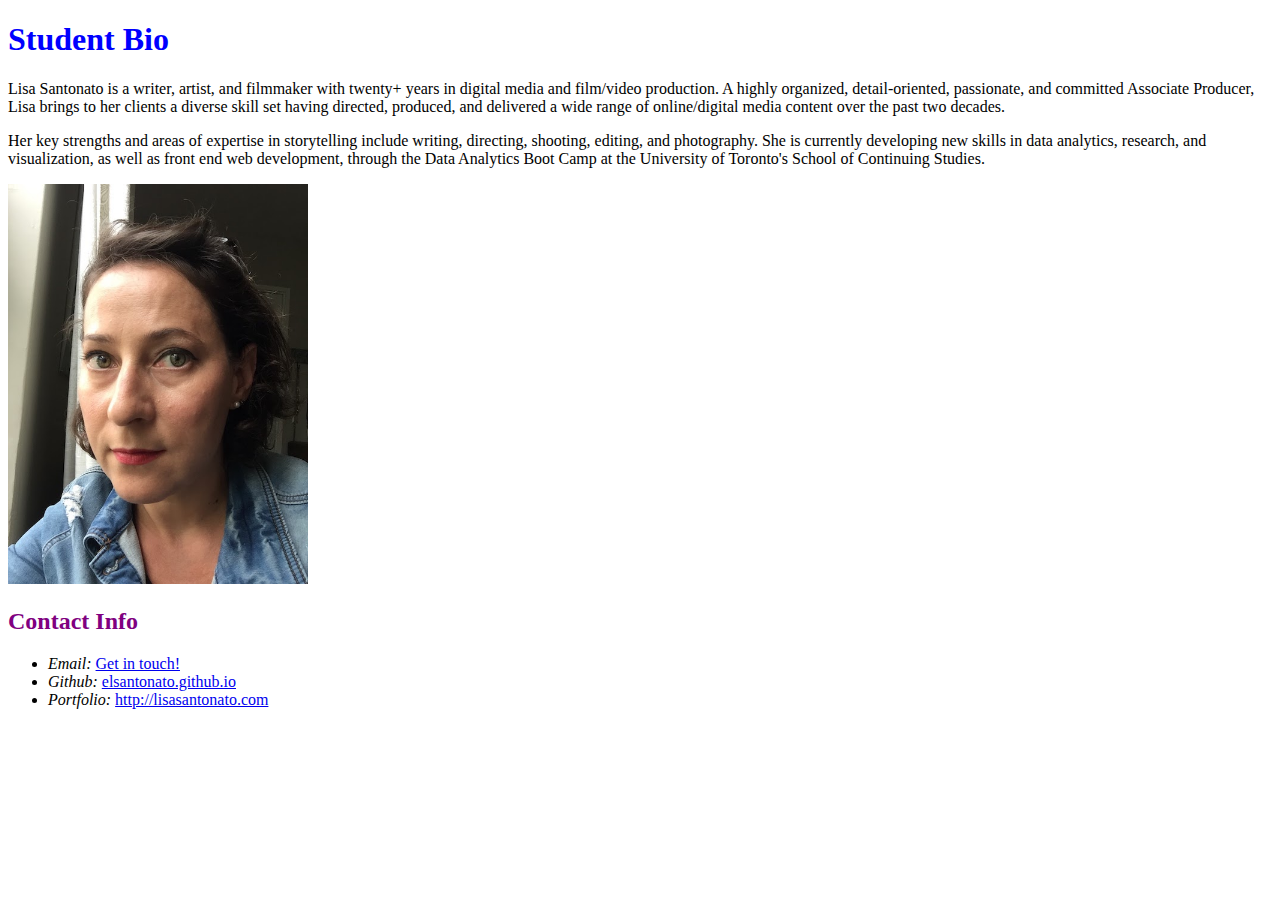
<file: index.html>
<!DOCTYPE html>

<!-- CSS Stylesheets with Relative Paths -->

<HTML lang="en-us">
  <HEAD>
      <meta charset="UTF-8">

  <!-- This line is money! It points your HTML to the CSS file. -->
  <!-- Notice the "relative" pathway? It matches a file inside our current directory's "assets" folder. Open it to see our style rules. -->
  <link rel="stylesheet" type="text/css" href="style.css">
</head>

  <body>

    <header>
      <h1>Student Bio</h1>
    </header>
      <p>Lisa Santonato is a writer, artist, and filmmaker with twenty+ years in digital media and film/video production. A highly organized, detail-oriented, passionate, and committed Associate Producer, Lisa brings to her clients a diverse skill set having directed, produced, and delivered a wide range of online/digital media content over the past two decades.</p>
      <p>Her key strengths and areas of expertise in storytelling include writing, directing, shooting, editing, and photography. She is currently developing new skills in data analytics, research, and visualization, as well as front end web development, through the Data Analytics Boot Camp at the University of Toronto's School of Continuing Studies.</p>
        <img src="/img/2016-07-27 18.47.58.jpg" alt="Lisa Santonato" style="width:300px;height:400px;">
  
        <section>

        <aside id="contact-info">
            <h2>Contact Info</h2>
            <ul>
              <li><em>Email:</em> <a href="mailto:ftpmedia@gmail.com">Get in touch!</a></li>
              <li><em>Github:</em> <a href="https://elsantonato.github.io/" target="_blank">elsantonato.github.io</a></li>
              <li><em>Portfolio:</em> <a href="http://lisasantonato.com" target="_blank">http://lisasantonato.com</a></li>
            </ul>
          </aside>

        </section>

  </body>
</HTML>
</file>
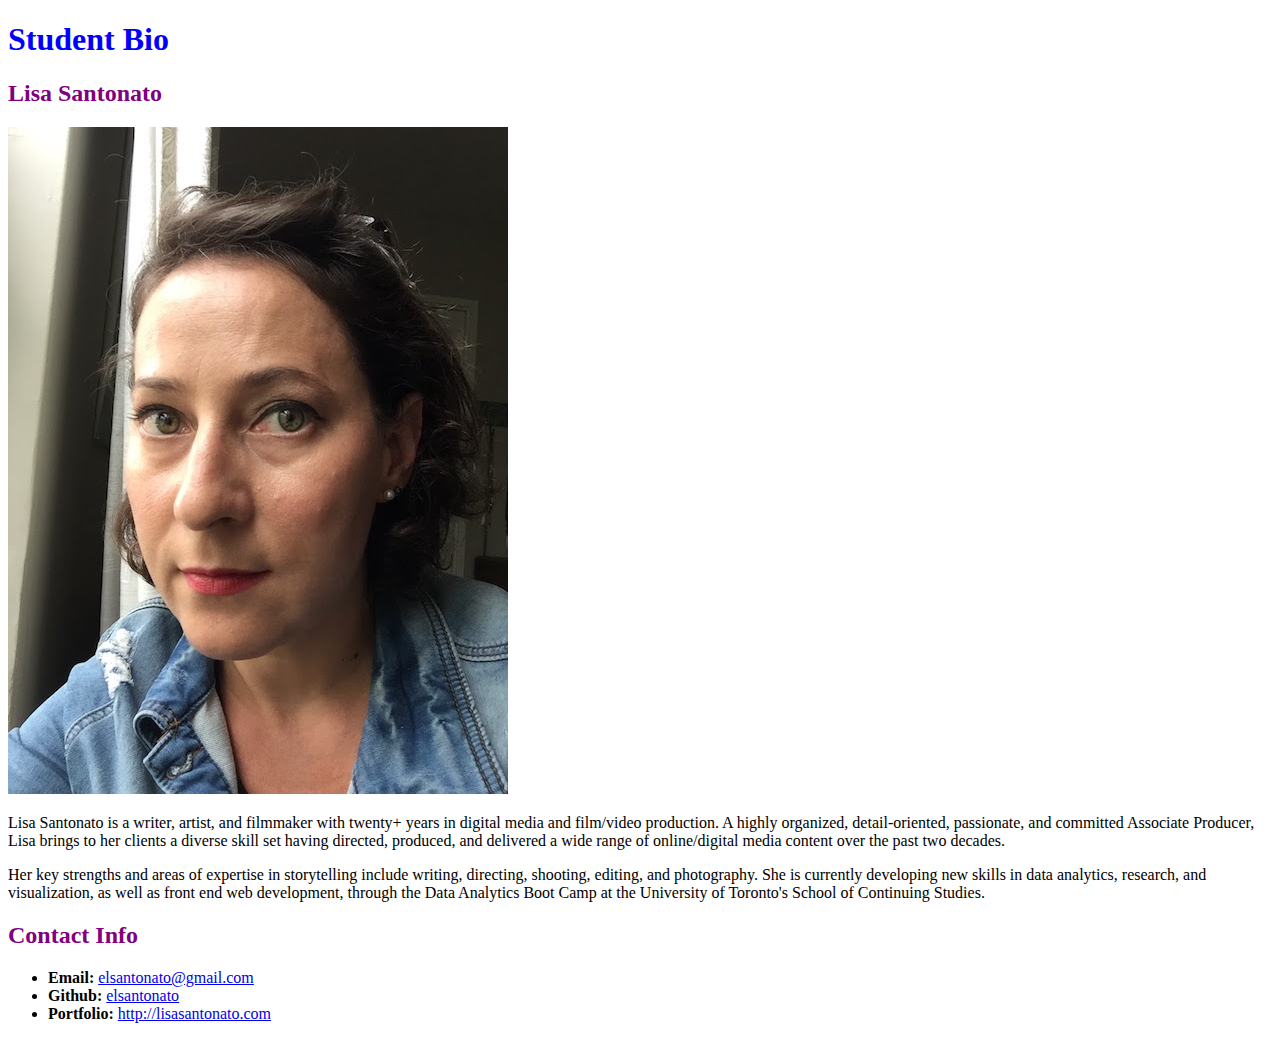
<file: biostarter.html>
<!DOCTYPE html>

<!-- CSS Stylesheets with Relative Paths -->

<html lang="en-us">
<head>
  <meta charset="UTF-8">
  <title>CSS Stylesheets with Relative Paths</title>

  <!-- This line is money! It points your HTML to the CSS file. -->
  <!-- Notice the "relative" pathway? It matches a file inside our current directory's "assets" folder. Open it to see our style rules. -->
  <link rel="stylesheet" type="text/css" href="style.css">
</head>

<body>

  <header>
    <h1>Student Bio</h1>
  </header>

  <main class="container">
    <section id="main-bio">
      <section id="figure">
        <h2 id="bio-name">Lisa Santonato</h2>
        <img id="bio-image" src="/img/2016-07-27 18.47.58.jpg" alt="Lisa Santonato" style="width:500px;height:667px;">
      </section>
      <p>Lisa Santonato is a writer, artist, and filmmaker with twenty+ years in digital media and film/video production. A highly organized, detail-oriented, passionate, and committed Associate Producer, Lisa brings to her clients a diverse skill set having directed, produced, and delivered a wide range of online/digital media content over the past two decades.</p>
<p>Her key strengths and areas of expertise in storytelling include writing, directing, shooting, editing, and photography. She is currently developing new skills in data analytics, research, and visualization, as well as front end web development, through the Data Analytics Boot Camp at the University of Toronto's School of Continuing Studies.</p>
    </section>

    <aside id="contact-info">
      <h2>Contact Info</h2>
      <ul>
        <li><strong>Email:</strong> <a href="#">elsantonato@gmail.com</a></li>
        <li><strong>Github:</strong> <a href="#">elsantonato</a></li>
        <li><strong>Portfolio:</strong> <a href="#">http://lisasantonato.com</a></li>
      </ul>
    </aside>
  </main>

</body>

</html>
</file>
<file: style.css>
h1 {
 color: blue;
}

h2 {
 color: purple;
}

h3 {
 color: red;
}

style="background-color:

.purple {
 color: purple;
}

#red {
 color: red;
}

#big-font {
 font-size: 40px;
}

#bold-font {
 font-weight: bold;
}

.back-black {
 background-color: #000;
}

.small-font {
 font-size: 10px;
}
</file>
